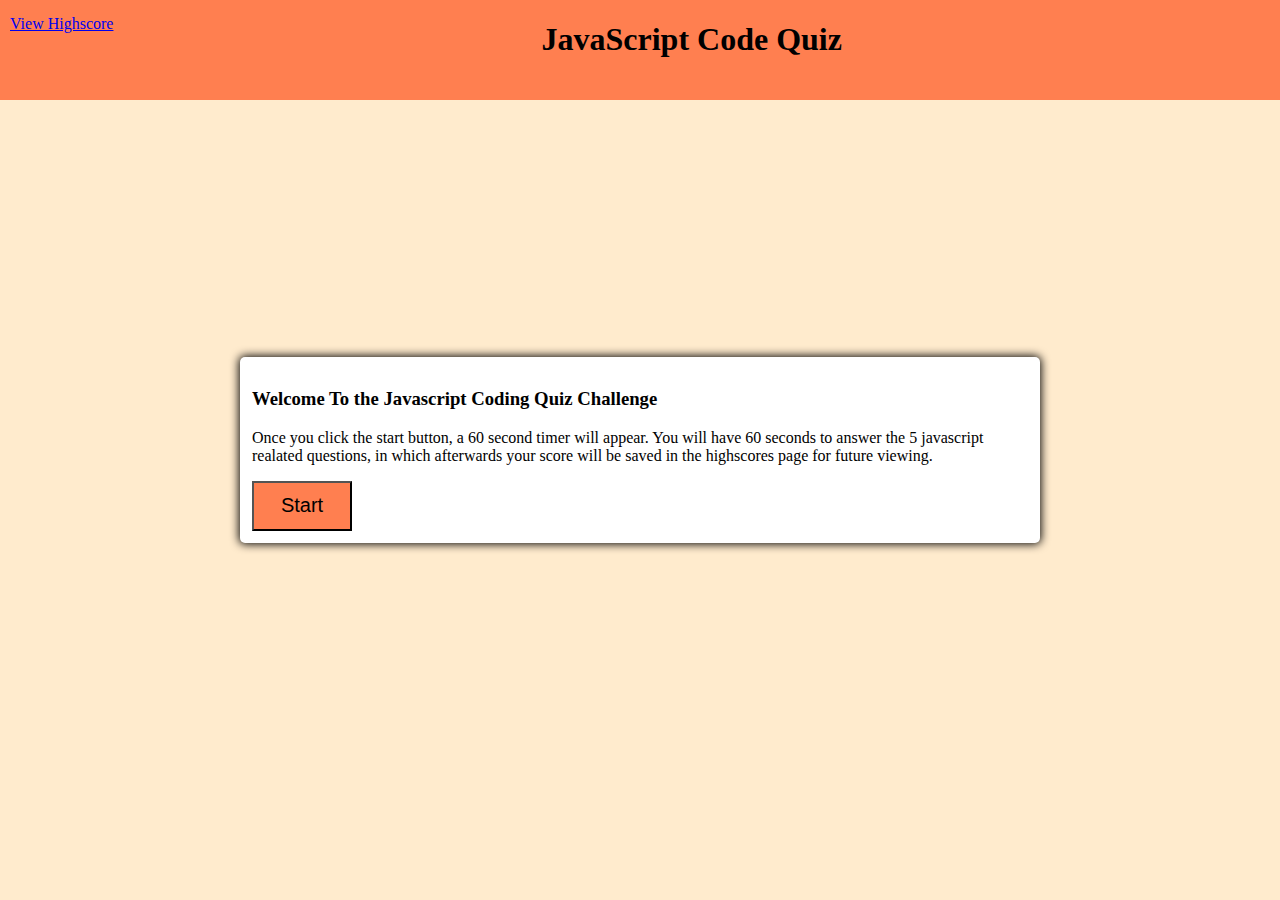
<file: index.html>
<!DOCTYPE html>
<html lang="en">
<head>
    <meta charset="UTF-8">
    <meta http-equiv="X-UA-Compatible" content="IE=edge">
    <meta name="viewport" content="width=device-width, initial-scale=1.0">
    <link rel="stylesheet" href="assets/css/style.css"/>
    <title>JavaScript Code Quiz</title>
</head>
<body>
    <div class="wrapper">
        <div class="header">
            <a id="highscorelink" href="highscores.html">View Highscore</a>
            <h1 id="title">JavaScript Code Quiz</h1>
            <p class="timer"></p> 
        </div>
    </div>
    <div class="container">
        <div id="instructions">
            <h3>Welcome To the Javascript Coding Quiz Challenge</h3>
            <p>Once you click the start button, a 60 second timer will appear. You will have 60 seconds to answer the 5 javascript realated questions, in which afterwards your score will be saved in the highscores page for future viewing.</p>
        </div>
    <div id="question-c" class="hide">
        <div id="question">Question </div>
        <div id="answer-btn" class="btn-grid">
           <button class="btn">a1</button>
           <button class="btn">a2</button>
           <button class="btn">a3</button>
           <button class="btn">a4</button>
        </div>
    </div>    
    <div class="controls">
        <button id="start-btn" class="start-btn btn">Start</button>
        <button id="next-btn" class=" next-btn btn hide">Next</button>
        <a href="highscores.html"><button id="highscore-btn" class=" highscore btn hide">Highscore</button></a>
    </div>
   </div>
   <script src="assets/js/script.js"></script>
</body> 
</html>












































 <!-- <header>
        <a href="highscores.html">
        <button id="scores"> View Highscores </button> </a>
        <h1>Code Quiz</h1>
        <p class="timer"> Time: </p> 
    </header>

     <main>
        <div>
            <h2> Welcome To the Javascript Coding Quiz Challenge</h2>
            <p> Once you click the start button, a 60 second timer will appear. You will have 60 seconds to answer the 5 javascript realated questions, in which afterwards your score will be saved in the highscores page for future viewing</p>
            <button class="startTimer">Start Quiz</button>
        </div>
        <div>
            <h3 id="question"></h3>
            <ul>
                <li class="choices"></li>
                <li class="choices"></li>
                <li class="choices"></li>
                <li class="choices"></li>
            </ul>
        </div>
    </main>
    <script src="/assets/js/script.js"></script> -->
</file>
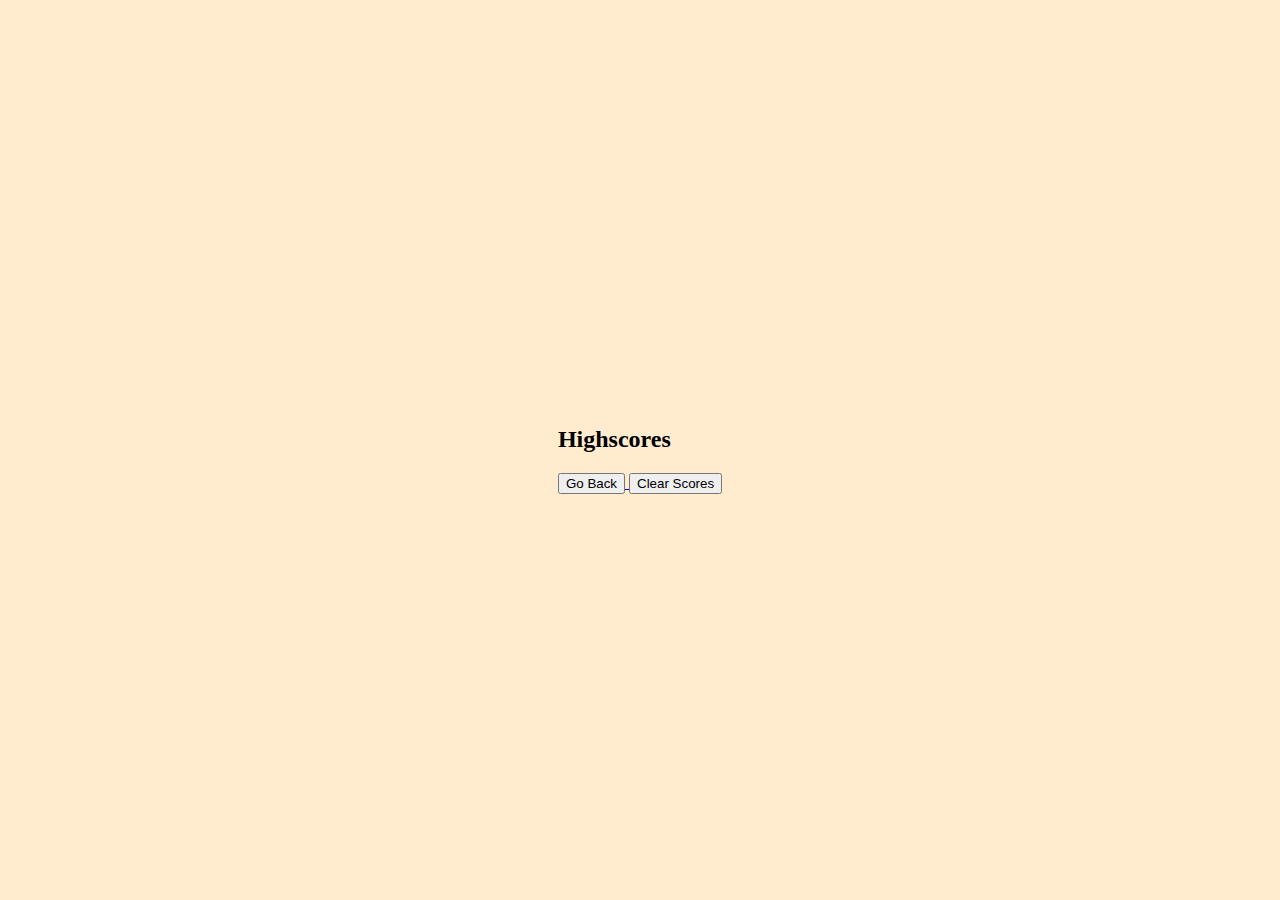
<file: highscores.html>
<!DOCTYPE html>
<html lang="en">
<head>
    <meta charset="UTF-8">
    <meta http-equiv="X-UA-Compatible" content="IE=edge">
    <meta name="viewport" content="width=device-width, initial-scale=1.0">
    <link rel="stylesheet" href="assets/css/style.css">
    <title>Highscores</title>
</head>
<body>
    <div>
        <h2> Highscores</h2>
        <ol class="scores"></ol> <!-- displays the highscores -->
        <a href="index.html">
        <button class="back">Go Back</button> <!-- Goes back to main page --></a>
        <button class="clear">Clear Scores</button> <!-- Clears the highscores data -->
    </div>
    <script src="/assets/js/highscores.js"></script>
</body>
</html>
</file>
<file: assets/css/style.css>
*, *::before, *::after {
    box-sizing: border-box;
}
    
:root {
    --hue-neutral: 200;
    --hue-wrong: 0;
    --hue-correct: 145;
}    
body {
    padding: 0;
    margin: 0;
    background-color: blanchedalmond;
    display: flex;
    width: 100vw;
    height: 100vh;
    justify-content: center;
    align-items: center;
}
.wrapper {

    padding-top: 100px;

}

.header {
    height: 100px;
    width: 100%;
    position: fixed;
    /* text-align: center; */
    top: 0;
    left: 0;
    right: 0;
    margin: 0 auto;
    background-color:coral;
    display: flex;
    justify-content: space-between;
    
}
#highscorelink{
    float: left;
    margin-left: 10px;
    margin-top: 15px;
}
.timer{
    float: right;
    margin-right: 10px;
}
.hotbar:empty{
    background-color: blue;
    justify-content: center;
    align-items: flex-start;
}
.instuctions{
    position: absolute;
}
.container{
    width: 800px;
    max-width: 80%;
    background-color: white;
    border-radius: 5px;
    padding: 12px;
    box-shadow: 0 0 10px 1px;
}

.btn-grid {
    display: grid;
    grid-template-columns: repeat(2, auto);
    gap: 5px;
    margin: 20px 0;
}

.btn {
    background-color: coral;
    height: 100px;
    font-size: 20px;
}
.btn:hover {
    border-color: blueviolet;
}

.start-btn {
    width: 100px;
    height: 50px;
}

.next-btn {
    width: 100px;
    height: 50px;
}
.hide{
    display:none;
}

.btn.correct {
    --hue: var(--hue-correct);
    color: black;
  }

  .btn.wrong {
    --hue: var(--hue-wrong);
  }
</file>
